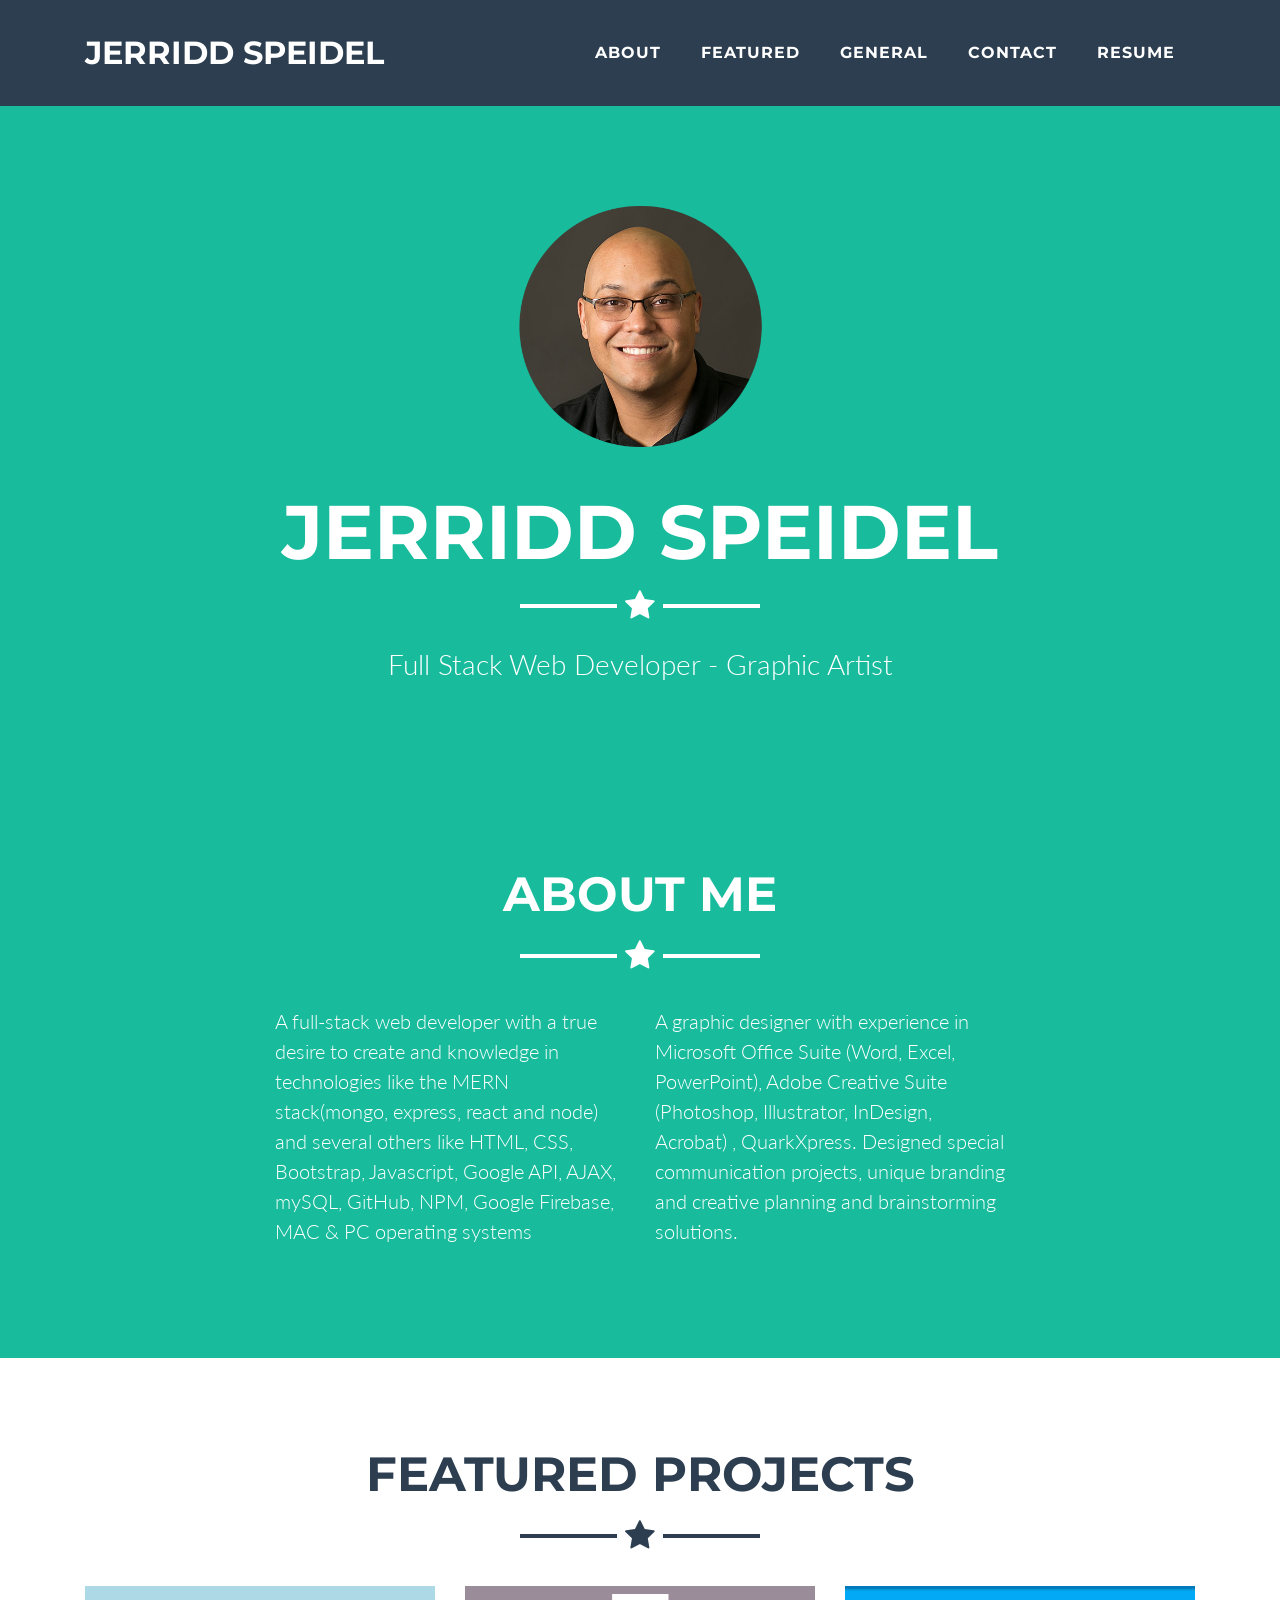
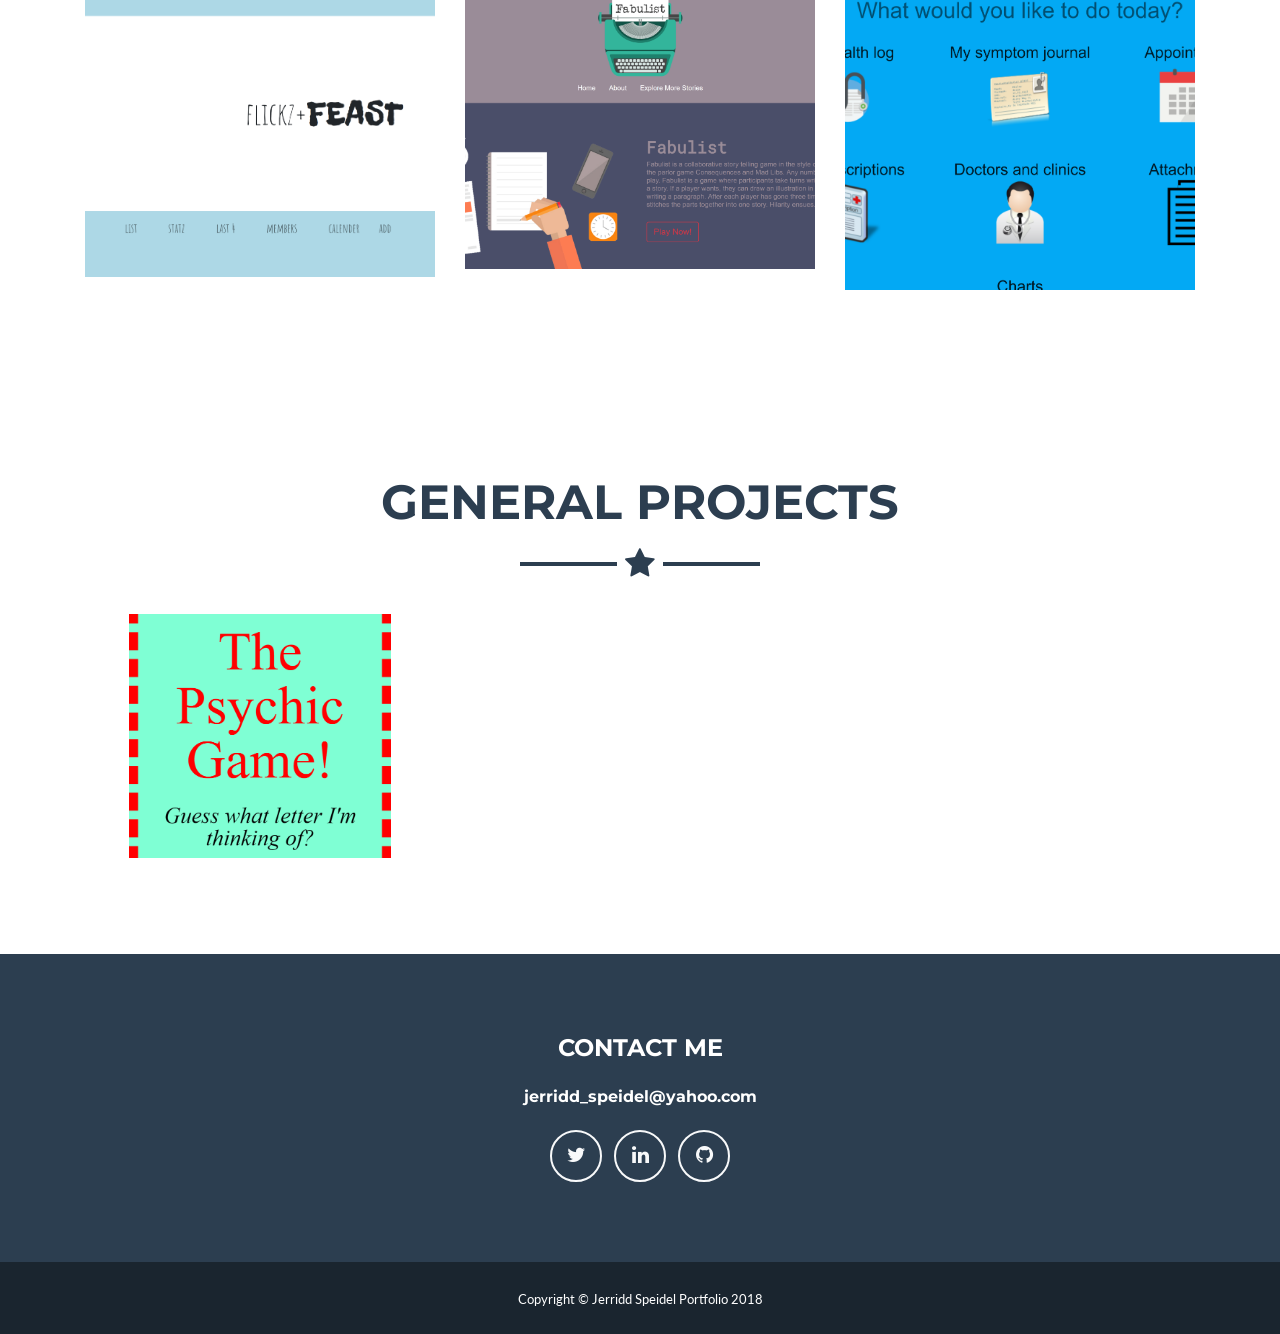
<file: index.html>
<!DOCTYPE html>
<html lang="en">

  <head>

    <meta charset="utf-8">
    <meta name="viewport" content="width=device-width, initial-scale=1, shrink-to-fit=no">
    <meta name="description" content="">
    <meta name="author" content="">

    <title>Jerridd Speidel Portfolio</title>

    <!-- Bootstrap core CSS -->
    <link href="vendor/bootstrap/css/bootstrap.min.css" rel="stylesheet">

    <!-- Custom fonts for this template -->
    <link href="vendor/font-awesome/css/font-awesome.min.css" rel="stylesheet" type="text/css">
    <link href="https://fonts.googleapis.com/css?family=Montserrat:400,700" rel="stylesheet" type="text/css">
    <link href="https://fonts.googleapis.com/css?family=Lato:400,700,400italic,700italic" rel="stylesheet" type="text/css">

    <!-- Plugin CSS -->
    <link href="vendor/magnific-popup/magnific-popup.css" rel="stylesheet" type="text/css">

    <!-- Custom styles for this template -->
    <link href="css/freelancer.min.css" rel="stylesheet">

  </head>

  <body id="page-top">

    <!-- Navigation -->
    <nav class="navbar navbar-expand-lg bg-secondary fixed-top text-uppercase" id="mainNav">
      <div class="container">
        <a class="navbar-brand js-scroll-trigger" href="#page-top">Jerridd Speidel</a>
        <button class="navbar-toggler navbar-toggler-right text-uppercase bg-primary text-white rounded" type="button" data-toggle="collapse" data-target="#navbarResponsive" aria-controls="navbarResponsive" aria-expanded="false" aria-label="Toggle navigation">
          Menu
          <i class="fa fa-bars"></i>
        </button>
        <div class="collapse navbar-collapse" id="navbarResponsive">
          <ul class="navbar-nav ml-auto">
              <li class="nav-item mx-0 mx-lg-1">
                  <a class="nav-link py-3 px-0 px-lg-3 rounded js-scroll-trigger" href="#about">About</a>
                </li>
            <li class="nav-item mx-0 mx-lg-1">
                <a class="nav-link py-3 px-0 px-lg-3 rounded js-scroll-trigger" href="#featuredProjects">Featured</a>
            </li>
            <li class="nav-item mx-0 mx-lg-1">
              <a class="nav-link py-3 px-0 px-lg-3 rounded js-scroll-trigger" href="#generalProjects">General</a>
            </li>
            
            <li class="nav-item mx-0 mx-lg-1">
              <a class="nav-link py-3 px-0 px-lg-3 rounded js-scroll-trigger" href="#footer">Contact</a>
            </li>
            <li class="nav-item mx-0 mx-lg-1">
              <a class="nav-link py-3 px-0 px-lg-3 rounded js-scroll-trigger" href="https://docs.google.com/document/d/1no1Lzp7uNRXF-Zo8sNsgs8culLjzsRuZoxkEaVvat50/edit?usp=sharing">Resume</a>
            </li>
            <!-- <li class="nav-item mx-0 mx-lg-1">
                <a class="nav-link py-3 px-0 px-lg-3 rounded js-scroll-trigger" href="#footer">Social</a>
              </li> -->
          </ul>
          
        </div>
      </div>
    </nav>

    <!-- Header -->
    <header class="masthead bg-primary text-white text-center">
      <div class="container">
        <img class="img-fluid mb-5 d-block mx-auto proPic" src="img/circleHeadshot.png" alt="">
        <h1 class="text-uppercase mb-0">Jerridd Speidel</h1>
        <hr class="star-light">
        <h2 class="font-weight-light mb-0">Full Stack Web Developer - Graphic Artist</h2>
      </div>
    </header>

     <!-- About Section -->
     <section class="bg-primary text-white mb-0" id="about">
      <div class="container">
        <h2 class="text-center text-uppercase text-white">About Me</h2>
        <hr class="star-light mb-5">
        <div class="row">
          <div class="col-lg-4 ml-auto">
            <p class="lead">A full-stack web developer with a true desire to create and knowledge in technologies like the MERN stack(mongo, express, react and node) and several others like HTML, CSS, Bootstrap, Javascript, Google API, AJAX, mySQL, GitHub, NPM, Google Firebase, MAC & PC operating systems</p>
          </div>
          <div class="col-lg-4 mr-auto">
            <p class="lead">A graphic designer with experience in Microsoft Office Suite (Word, Excel, PowerPoint), Adobe Creative Suite (Photoshop, Illustrator, InDesign, Acrobat) , QuarkXpress. Designed special communication projects, unique branding  and creative planning and brainstorming solutions. </p>
          </div>
        </div>
        
      </div>
    </section>

    <!-- featured projects Grid Section -->
    <section class="portfolio" id="featuredProjects">
        <div class="container">
            <h2 class="text-center text-uppercase text-secondary mb-0">Featured Projects</h2>
            <hr class="star-dark mb-5">
            <div class="row">
              <div class="col-md-6 col-lg-4">
                <a class="portfolio-item d-block mx-auto" href="#portfolio-modal-2">
                  <div class="portfolio-item-caption d-flex position-absolute h-100 w-100">
                    <div class="portfolio-item-caption-content my-auto w-100 text-center text-white">
                      <i class="fa fa-search-plus fa-3x"></i>
                    </div>
                  </div>
                  <img class="img-fluid" src="img/portfolio/newFlicFeasPic.PNG" alt="">
                </a>
              </div>
              <div class="col-md-6 col-lg-4">
                  <a class="portfolio-item d-block mx-auto" href="#portfolio-modal-3">
                    <div class="portfolio-item-caption d-flex position-absolute h-100 w-100">
                      <div class="portfolio-item-caption-content my-auto w-100 text-center text-white">
                        <i class="fa fa-search-plus fa-3x"></i>
                      </div>
                    </div>
                    <img class="img-fluid" src="img/portfolio/newFabPic.PNG" alt="">
                  </a>
                </div>
                <div class="col-md-6 col-lg-4">
                    <a class="portfolio-item d-block mx-auto" href="#portfolio-modal-4">
                      <div class="portfolio-item-caption d-flex position-absolute h-100 w-100">
                        <div class="portfolio-item-caption-content my-auto w-100 text-center text-white">
                          <i class="fa fa-search-plus fa-3x"></i>
                        </div>
                      </div>
                      <img class="img-fluid" src="img/portfolio/newHeaTraPic.PNG" alt="">
                    </a>
                  </div>
              
            </div>
          </div>
        </section>


    <!-- general projects Grid Section -->
    <section class="portfolio" id="generalProjects">
      <div class="container">
        <h2 class="text-center text-uppercase text-secondary mb-0">General Projects</h2>
        <hr class="star-dark mb-5">
        <div class="row">
          <div class="col-md-6 col-lg-4">
            <a class="portfolio-item d-block mx-auto" href="#portfolio-modal-1">
              <div class="portfolio-item-caption d-flex position-absolute h-100 w-100">
                <div class="portfolio-item-caption-content my-auto w-100 text-center text-white">
                  <i class="fa fa-search-plus fa-3x"></i>
                </div>
              </div>
              <img class="img-fluid" src="img/portfolio/psychicGamePicture.PNG" alt="">
            </a>
          </div>
         
          
        </div>
      </div>
    </section>

   

    <!-- Contact Section -->
    <!-- <section id="contact">
      <div class="container">
        <h2 class="text-center text-uppercase text-secondary mb-0">Contact</h2>
        <hr class="star-dark mb-5"> -->
        <!-- <div class="row">
          <div class="col-lg-8 mx-auto"> -->
            <!-- To configure the contact form email address, go to mail/contact_me.php and update the email address in the PHP file on line 19. -->
            <!-- The form should work on most web servers, but if the form is not working you may need to configure your web server differently. -->
            <!-- <form name="sentMessage" id="contactForm" novalidate="novalidate">
              <div class="control-group">
                <div class="form-group floating-label-form-group controls mb-0 pb-2">
                  <label>Name</label>
                  <input class="form-control" id="name" type="text" placeholder="Name" required="required" data-validation-required-message="Please enter your name.">
                  <p class="help-block text-danger"></p>
                </div>
              </div>
              <div class="control-group">
                <div class="form-group floating-label-form-group controls mb-0 pb-2">
                  <label>Email Address</label>
                  <input class="form-control" id="email" type="email" placeholder="Email Address" required="required" data-validation-required-message="Please enter your email address.">
                  <p class="help-block text-danger"></p>
                </div>
              </div>
              <div class="control-group">
                <div class="form-group floating-label-form-group controls mb-0 pb-2">
                  <label>Phone Number</label>
                  <input class="form-control" id="phone" type="tel" placeholder="Phone Number" required="required" data-validation-required-message="Please enter your phone number.">
                  <p class="help-block text-danger"></p>
                </div>
              </div>
              <div class="control-group">
                <div class="form-group floating-label-form-group controls mb-0 pb-2">
                  <label>Message</label>
                  <textarea class="form-control" id="message" rows="5" placeholder="Message" required="required" data-validation-required-message="Please enter a message."></textarea>
                  <p class="help-block text-danger"></p>
                </div>
              </div>
              <br>
              <div id="success"></div>
              <div class="form-group">
                <button type="submit" class="btn btn-primary btn-xl" id="sendMessageButton">Send</button>
              </div>
            </form>
          </div>
        </div> -->
      <!-- </div>
    </section> -->

    <!-- Footer -->
    <footer id="footer" class="footer text-center">
      <div class="container">
        <div class="row">
          <div class="col-md-4 mb-5 mb-lg-0">
            
          </div>
          <div class="col-md-4 mb-5 mb-lg-0">
            <h4 class="text-uppercase mb-4">Contact Me</h4>
            
            <h6 class=" mb-4">jerridd_speidel@yahoo.com</h6>
            <ul class="list-inline mb-0">
              <!-- <li class="list-inline-item">
                <a class="btn btn-outline-light btn-social text-center rounded-circle" href="#">
                  <i class="fa fa-fw fa-facebook"></i>
                </a>
              </li> -->
              <!-- <li class="list-inline-item">
                <a class="btn btn-outline-light btn-social text-center rounded-circle" href="#">
                  <i class="fa fa-fw fa-google-plus"></i>
                </a>
              </li> -->
              <li class="list-inline-item">
                <a class="btn btn-outline-light btn-social text-center rounded-circle" href="https://twitter.com/jspeidel">
                  <i class="fa fa-fw fa-twitter"></i>
                </a>
              </li>
              <li class="list-inline-item">
                <a class="btn btn-outline-light btn-social text-center rounded-circle" href="https://www.linkedin.com/in/jerridd-speidel/">
                  <i class="fa fa-fw fa-linkedin"></i>
                </a>
              </li>
              <li class="list-inline-item">
                  <a class="btn btn-outline-light btn-social text-center rounded-circle" href="https://github.com/TowerGuy2909">
                    <i class="fa fa-fw fa-github"></i>
                  </a>
                </li>
              <!-- <li class="list-inline-item">
                <a class="btn btn-outline-light btn-social text-center rounded-circle" href="#">
                  <i class="fa fa-fw fa-dribbble"></i>
                </a>
              </li> -->
            </ul>
          </div>
         
        </div>
      </div>
    </footer>

    <div class="copyright py-4 text-center text-white">
      <div class="container">
        <small>Copyright &copy; Jerridd Speidel Portfolio 2018</small>
      </div>
    </div>

    <!-- Scroll to Top Button (Only visible on small and extra-small screen sizes) -->
    <div class="scroll-to-top d-lg-none position-fixed ">
      <a class="js-scroll-trigger d-block text-center text-white rounded" href="#page-top">
        <i class="fa fa-chevron-up"></i>
      </a>
    </div>

    <!-- Portfolio Modals -->

    <!-- Portfolio Modal 1 -->
    <div class="portfolio-modal mfp-hide" id="portfolio-modal-1">
      <div class="portfolio-modal-dialog bg-white">
        <a class="close-button d-none d-md-block portfolio-modal-dismiss" href="#">
          <i class="fa fa-3x fa-times"></i>
        </a>
        <div class="container text-center">
          <div class="row">
            <div class="col-lg-8 mx-auto">
              <h2 class="text-secondary text-uppercase mb-0">The Psychic Game</h2>
              <hr class="star-dark mb-5">
              <img class="img-fluid mb-5" src="img/portfolio/psychicGamePicture.PNG" alt="">
              <p class="mb-5">A very simplistic game designed with basic html, css and javascript. The goal is to guess the random number the computer has generated with in 10 guesses to win.</p>
              <a class="btn btn-primary btn-lg rounded-pill " href="https://towerguy2909.github.io/psychicGame/">
                
                Run App</a>
              <a class="btn btn-primary btn-lg rounded-pill " href="https://github.com/TowerGuy2909/psychicGame">
                
                Git Repo</a>
              <a class="btn btn-primary btn-lg rounded-pill portfolio-modal-dismiss" href="#">
                  <i class="fa fa-close"></i>
                Back</a>
            </div>
          </div>
        </div>
      </div>
    </div>

     <!-- Portfolio Modal 2 -->
     <div class="portfolio-modal mfp-hide" id="portfolio-modal-2">
        <div class="portfolio-modal-dialog bg-white">
          <a class="close-button d-none d-md-block portfolio-modal-dismiss" href="#">
            <i class="fa fa-3x fa-times"></i>
          </a>
          <div class="container text-center">
            <div class="row">
              <div class="col-lg-8 mx-auto">
                <h2 class="text-secondary text-uppercase mb-0">Flicks & Feast</h2>
                <hr class="star-dark mb-5">
                <img class="img-fluid mb-5" src="img/portfolio/newFlicFeasPic.PNG" alt="">
                <p class="mb-5">Friends get together every 2 weeks to have dinner and a movie and we’d like a better way to track which films were watched on what dates and who was hosting.</p>
                <a class="btn btn-primary btn-lg rounded-pill " href="https://towerguy2909.github.io/filmzAndFeasts/">
                  <i class="fa fa-close"></i>
                  Run App</a>
                  
                <a class="btn btn-primary btn-lg rounded-pill " href="https://github.com/ejstraband/filmzAndFeasts">
                  Git Repo</a>

                <a class="btn btn-primary btn-lg rounded-pill portfolio-modal-dismiss" href="#">
                    <i class="fa fa-close"></i>
                  Back</a>
              </div>
            </div>
          </div>
        </div>
      </div>

       <!-- Portfolio Modal 3 -->
    <div class="portfolio-modal mfp-hide" id="portfolio-modal-3">
        <div class="portfolio-modal-dialog bg-white">
          <a class="close-button d-none d-md-block portfolio-modal-dismiss" href="#">
            <i class="fa fa-3x fa-times"></i>
          </a>
          <div class="container text-center">
            <div class="row">
              <div class="col-lg-8 mx-auto">
                <h2 class="text-secondary text-uppercase mb-0">Fabulist</h2>
                <hr class="star-dark mb-5">
                <img class="img-fluid mb-5" src="img/portfolio/newFabPic.PNG" alt="">
                <p class="mb-5">a collaborative story telling game in the style of Exquisite Corpse, the parlor game Consequences and Mad Libs. Any number of people can play. Fabulist is a game where participants take turns writing paragraphs of a story. If a player wants, they can draw an illustration in their turn instead of writing a paragraph. After each player has gone three times, Fabulist stitches the parts together into one story. Hilarity ensues.</p>
                <a class="btn btn-primary btn-lg rounded-pill " href="https://fabulist.herokuapp.com/">
                  <i class="fa fa-close"></i>
                  Run App</a>

                <a class="btn btn-primary btn-lg rounded-pill " href="https://github.com/rami0141/Fabulist">
                  Git Repo</a>

                <a class="btn btn-primary btn-lg rounded-pill portfolio-modal-dismiss" href="#">
                    <i class="fa fa-close"></i>
                  Back</a>
              </div>
            </div>
          </div>
        </div>
      </div>

       <!-- Portfolio Modal 4 -->
    <div class="portfolio-modal mfp-hide" id="portfolio-modal-4">
        <div class="portfolio-modal-dialog bg-white">
          <a class="close-button d-none d-md-block portfolio-modal-dismiss" href="#">
            <i class="fa fa-3x fa-times"></i>
          </a>
          <div class="container text-center">
            <div class="row">
              <div class="col-lg-8 mx-auto">
                <h2 class="text-secondary text-uppercase mb-0">Health Tracker</h2>
                <hr class="star-dark mb-5">
                <img class="img-fluid mb-5" src="img/portfolio/newHeaTraPic.PNG" alt="">
                <p class="mb-5">A MERN stack application that allows you to log and keep track of your health information all in one place so that you can easily share and discuss that information with your doctor at your next visit.</p>
                <a class="btn btn-primary btn-lg rounded-pill " href="https://myhealthtracker.herokuapp.com/">
                  Run App</a>

                <a class="btn btn-primary btn-lg rounded-pill " href="https://github.com/philipstubbs13/MedLog">
                  Git Repo</a>

                <a class="btn btn-primary btn-lg rounded-pill portfolio-modal-dismiss" href="#">
                    <i class="fa fa-close"></i>
                  Back</a>
              </div>
            </div>
          </div>
        </div>
      </div>

    
    <!-- Bootstrap core JavaScript -->
    <script src="vendor/jquery/jquery.min.js"></script>
    <script src="vendor/bootstrap/js/bootstrap.bundle.min.js"></script>

    <!-- Plugin JavaScript -->
    <script src="vendor/jquery-easing/jquery.easing.min.js"></script>
    <script src="vendor/magnific-popup/jquery.magnific-popup.min.js"></script>

    <!-- Contact Form JavaScript -->
    <script src="js/jqBootstrapValidation.js"></script>
    <script src="js/contact_me.js"></script>

    <!-- Custom scripts for this template -->
    <script src="js/freelancer.min.js"></script>

  </body>

</html>
</file>
<file: css/freelancer.min.css>
body{font-family:Lato}h1,h2,h3,h4,h5,h6{font-weight:700;font-family:Montserrat}hr.star-dark,hr.star-light{max-width:15rem;padding:0;text-align:center;border:none;border-top:solid .25rem;margin-top:2.5rem;margin-bottom:2.5rem}hr.star-dark:after,hr.star-light:after{position:relative;top:-.8em;display:inline-block;padding:0 .25em;content:'\f005';font-family:FontAwesome;font-size:2em}hr.star-light{border-color:#fff}hr.star-light:after{color:#fff;background-color:#18bc9c}hr.star-dark{border-color:#2c3e50}hr.star-dark:after{color:#2c3e50;background-color:#fff}section{padding:6rem 0}section h2{font-size:2.25rem;line-height:2rem}@media (min-width:992px){section h2{font-size:3rem;line-height:2.5rem}}.btn-xl{padding:1rem 1.75rem;font-size:1.25rem}.btn-social{width:3.25rem;height:3.25rem;font-size:1.25rem;line-height:2rem}.scroll-to-top{z-index:1042;right:1rem;bottom:1rem;display:none}.scroll-to-top a{width:3.5rem;height:3.5rem;background-color:rgba(33,37,41,.5);line-height:3.1rem}#mainNav{padding-top:1rem;padding-bottom:1rem;font-weight:700;font-family:Montserrat}#mainNav .navbar-brand{color:#fff}#mainNav .navbar-nav{margin-top:1rem;letter-spacing:.0625rem}#mainNav .navbar-nav li.nav-item a.nav-link{color:#fff}#mainNav .navbar-nav li.nav-item a.nav-link:hover{color:#18bc9c}#mainNav .navbar-nav li.nav-item a.nav-link:active,#mainNav .navbar-nav li.nav-item a.nav-link:focus{color:#fff}#mainNav .navbar-nav li.nav-item a.nav-link.active{color:#18bc9c}#mainNav .navbar-toggler{font-size:80%;padding:.8rem}@media (min-width:992px){#mainNav{padding-top:1.5rem;padding-bottom:1.5rem;-webkit-transition:padding-top .3s,padding-bottom .3s;-moz-transition:padding-top .3s,padding-bottom .3s;transition:padding-top .3s,padding-bottom .3s}#mainNav .navbar-brand{font-size:2em;-webkit-transition:font-size .3s;-moz-transition:font-size .3s;transition:font-size .3s}#mainNav .navbar-nav{margin-top:0}#mainNav .navbar-nav>li.nav-item>a.nav-link.active{color:#fff;background:#18bc9c}#mainNav .navbar-nav>li.nav-item>a.nav-link.active:active,#mainNav .navbar-nav>li.nav-item>a.nav-link.active:focus,#mainNav .navbar-nav>li.nav-item>a.nav-link.active:hover{color:#fff;background:#18bc9c}#mainNav.navbar-shrink{padding-top:.5rem;padding-bottom:.5rem}#mainNav.navbar-shrink .navbar-brand{font-size:1.5em}}header.masthead{padding-top:calc(6rem + 72px);padding-bottom:6rem}header.masthead h1{font-size:3rem;line-height:3rem}header.masthead h2{font-size:1.3rem;font-family:Lato}@media (min-width:992px){header.masthead{padding-top:calc(6rem + 106px);padding-bottom:6rem}header.masthead h1{font-size:4.75em;line-height:4rem}header.masthead h2{font-size:1.75em}}.portfolio{margin-bottom:-15px}.portfolio .portfolio-item{position:relative;display:block;max-width:25rem;margin-bottom:15px}.portfolio .portfolio-item .portfolio-item-caption{-webkit-transition:all ease .5s;-moz-transition:all ease .5s;transition:all ease .5s;opacity:0;background-color:rgba(24,188,156,.9)}.portfolio .portfolio-item .portfolio-item-caption:hover{opacity:1}.portfolio .portfolio-item .portfolio-item-caption .portfolio-item-caption-content{font-size:1.5rem}@media (min-width:576px){.portfolio{margin-bottom:-30px}.portfolio .portfolio-item{margin-bottom:30px}}.portfolio-modal .portfolio-modal-dialog{padding:3rem 1rem;min-height:calc(100vh - 2rem);margin:1rem calc(1rem - 8px);position:relative;z-index:2;-moz-box-shadow:0 0 3rem 1rem rgba(0,0,0,.5);-webkit-box-shadow:0 0 3rem 1rem rgba(0,0,0,.5);box-shadow:0 0 3rem 1rem rgba(0,0,0,.5)}.portfolio-modal .portfolio-modal-dialog .close-button{position:absolute;top:2rem;right:2rem}.portfolio-modal .portfolio-modal-dialog .close-button i{line-height:38px}.portfolio-modal .portfolio-modal-dialog h2{font-size:2rem}@media (min-width:768px){.portfolio-modal .portfolio-modal-dialog{min-height:100vh;padding:5rem;margin:3rem calc(3rem - 8px)}.portfolio-modal .portfolio-modal-dialog h2{font-size:3rem}}.floating-label-form-group{position:relative;border-bottom:1px solid #e9ecef}.floating-label-form-group input,.floating-label-form-group textarea{font-size:1.5em;position:relative;z-index:1;padding-right:0;padding-left:0;resize:none;border:none;border-radius:0;background:0 0;box-shadow:none!important}.floating-label-form-group label{font-size:.85em;line-height:1.764705882em;position:relative;z-index:0;top:2em;display:block;margin:0;-webkit-transition:top .3s ease,opacity .3s ease;-moz-transition:top .3s ease,opacity .3s ease;-ms-transition:top .3s ease,opacity .3s ease;transition:top .3s ease,opacity .3s ease;vertical-align:middle;vertical-align:baseline;opacity:0}.floating-label-form-group:not(:first-child){padding-left:14px;border-left:1px solid #e9ecef}.floating-label-form-group-with-value label{top:0;opacity:1}.floating-label-form-group-with-focus label{color:#18bc9c}form .row:first-child .floating-label-form-group{border-top:1px solid #e9ecef}.footer{padding-top:5rem;padding-bottom:5rem;background-color:#2c3e50;color:#fff}.copyright{background-color:#1a252f}a{color:#18bc9c}a:active,a:focus,a:hover{color:#128f76}.btn{border-width:2px}.bg-primary{background-color:#18bc9c!important}.bg-secondary{background-color:#2c3e50!important}.text-primary{color:#18bc9c!important}.text-secondary{color:#2c3e50!important}.btn-primary{background-color:#18bc9c;border-color:#18bc9c}.btn-primary:active,.btn-primary:focus,.btn-primary:hover{background-color:#128f76;border-color:#128f76}.btn-secondary{background-color:#2c3e50;border-color:#2c3e50}.btn-secondary:active,.btn-secondary:focus,.btn-secondary:hover{background-color:#1a252f;border-color:#1a252f}

.proPic {
    width: 250px;
    height: 250px;
  }
</file>
